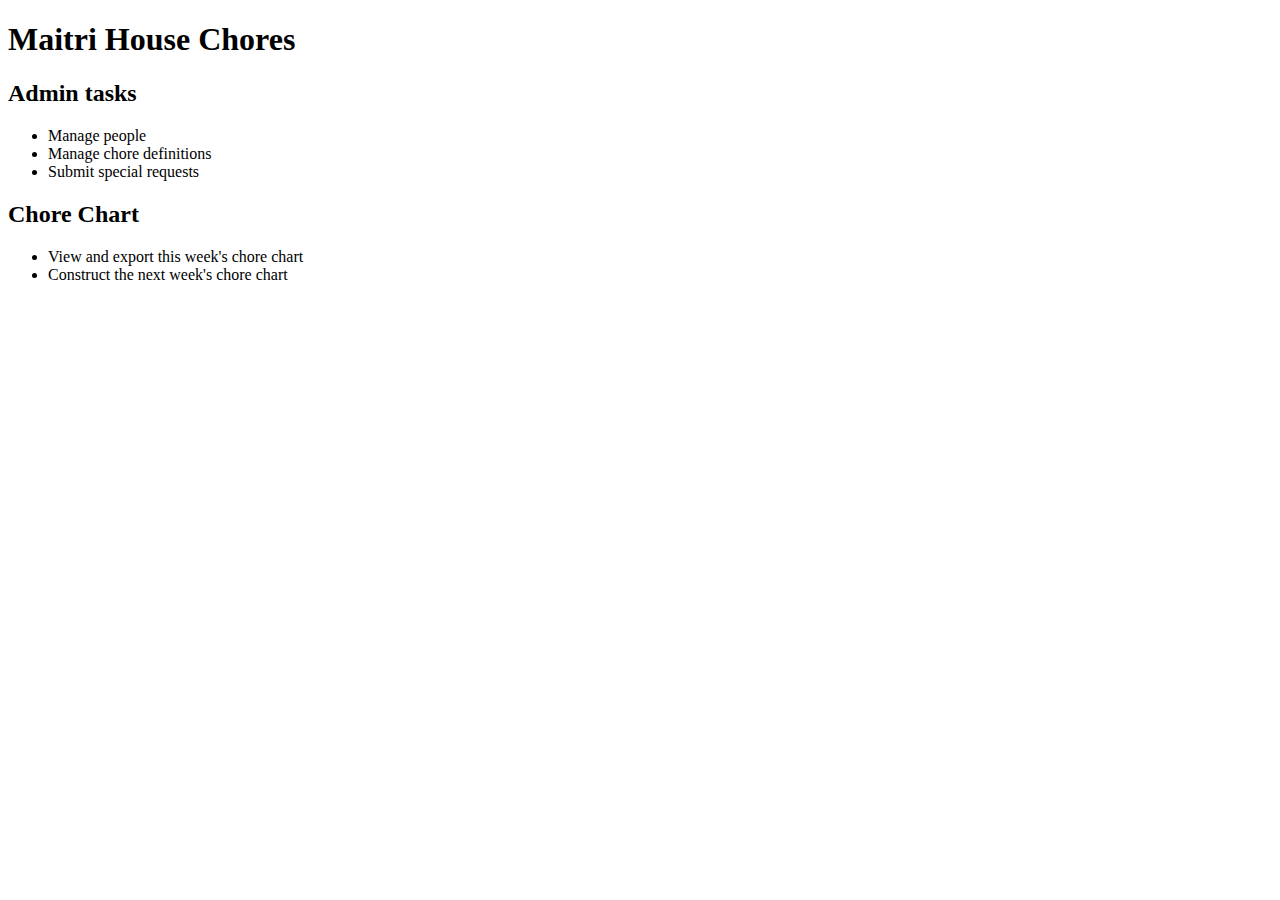
<file: static/index.html>
<!doctype html>
<html>
<head>
  <title>Household Chores Administration</title>
</head>
<body>

  <h1>Maitri House Chores</h1>

  <h2>Admin tasks</h2>
  <ul>
    <li>Manage people</li>
    <li>Manage chore definitions</li>
    <li>Submit special requests</li>
  </ul>

  <h2>Chore Chart</h2>
  <ul>
    <li>View and export this week's chore chart</li>
    <li>Construct the next week's chore chart</li>
  </ul>

</body>
</html>
</file>
